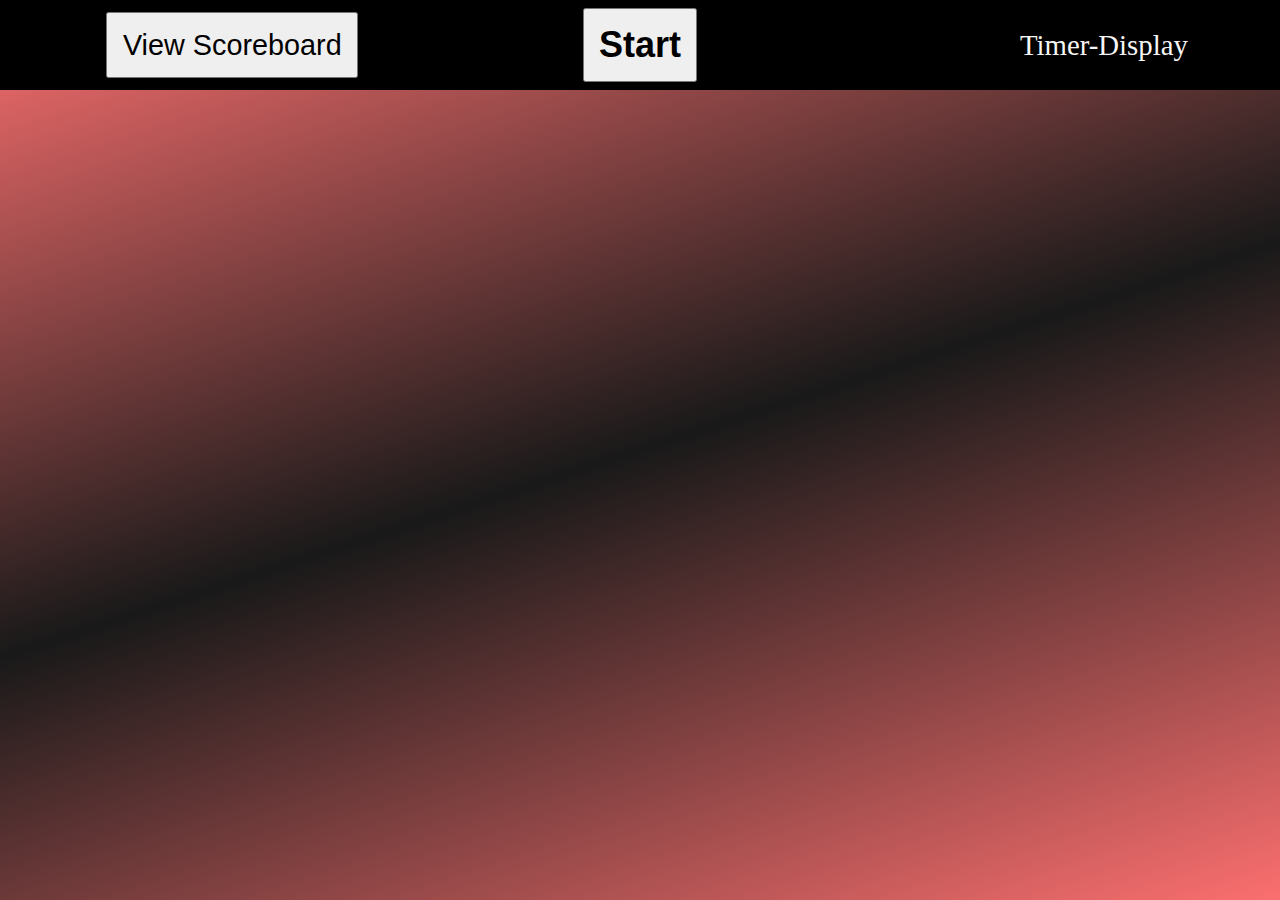
<file: index.html>
<!DOCTYPE html>
<html lang="en-us">

<head>
    <meta charset="UTF-8">
    <meta http-equiv="X-UA-Compatible" content="IE=edge">
    <meta name="viewport" content="width=device-width, initial-scale=1.0">
    <link rel="stylesheet" href="./Css/style.css">
    <title>Document</title>
</head>

<body>
    <!-- header for scoreboard and timer display -->
    <header>
        <div class="scoreboard">
            <button id="scoreboard-btn">
                View Scoreboard
            </button>
        </div>
        <button id="start-button">
            <h2>Start</h2>
        </button>
        <div class="timer-display">
            Timer-Display<h3 id="countdown"></h3>
        </div>
    </header>


    <main>
        <!-- Section to display the question and choices. Inittialy hidden -->
        <div id="question" class="hidden">
            <h2 id="question-title"></h2>
            <div id="user-choices" class="user-choices"></div>
            <span id="display-message"></span>

        </div>

        <!-- Section to display final score and prompt for initials to populate scriptDb.js file -->
        <div id="end-game-screen" class="hidden">
            <h1>Game results:</h1>
            <p>Final Score <span id="final-score"></span></p>
            <p>Enter Initials: <input type="text" id="initials" max=3 /></p>
            <button id="submit-button">Submit</button>
        </div>

        <h1 id="page2-container" class="hidden"> Scoreboard Page</h1>
        <h2 id="initials-header">
            <p id="player-initials"></p>
            <p id="player-score"></p>
        </h2>

    </main>
    <script src="Js/script.js"></script>
    <script src="Js/scriptDB.js"></script>
</body>

</html>
</file>
<file: Css/style.css>
*{
    margin: 0 auto;
    font-size: 1.6vh;
}
h1{
    font-size: 3rem;
}

h2{
    font-size: 2.5rem;
}

h3{
    font-size: 2rem;
}

a{
    text-decoration: none;
    color:inherit;
    font-size: 200%;
}

p{
    font-size: 2.5rem;
}

html{
    height: 100vh;
    width: 100%;
    background-image: linear-gradient(0.95turn, rgba(250,50,50,0.7), rgba(0,0,0,0.9), rgba(250,50,50,0.7));
    background-repeat: no-repeat;
    color: whitesmoke;
}

header{
    margin: 0 auto;
    width: 100%;
    display: flex;
    align-items: center;
    height: 10vh;
    background-color: black;
}

body{
    width: 100%;
    display: flex;
    flex-direction: column;
    justify-content: center;
    flex: 1 0 100%;    
}

.scoreboard{   
   width:30%; 
   text-align: start;
}

.scoreboard:hover{
    color:yellowgreen;
}

.timer-display{
   font-size: 2rem;
   text-align: end;
   width: 30%;    
}

.hidden{
    display:none;
}

.user-choices{
    display:flex;
    flex-direction: column;
    align-items: flex-start;
    margin: 3rem;    
}

button{
    font-size: 2rem;
    margin: 1rem;
    padding: 1rem;
}

button:hover{
    color: whitesmoke;
    background-color:cadetblue;
}

#final-score{
    font-size: 2rem;
}
</file>
